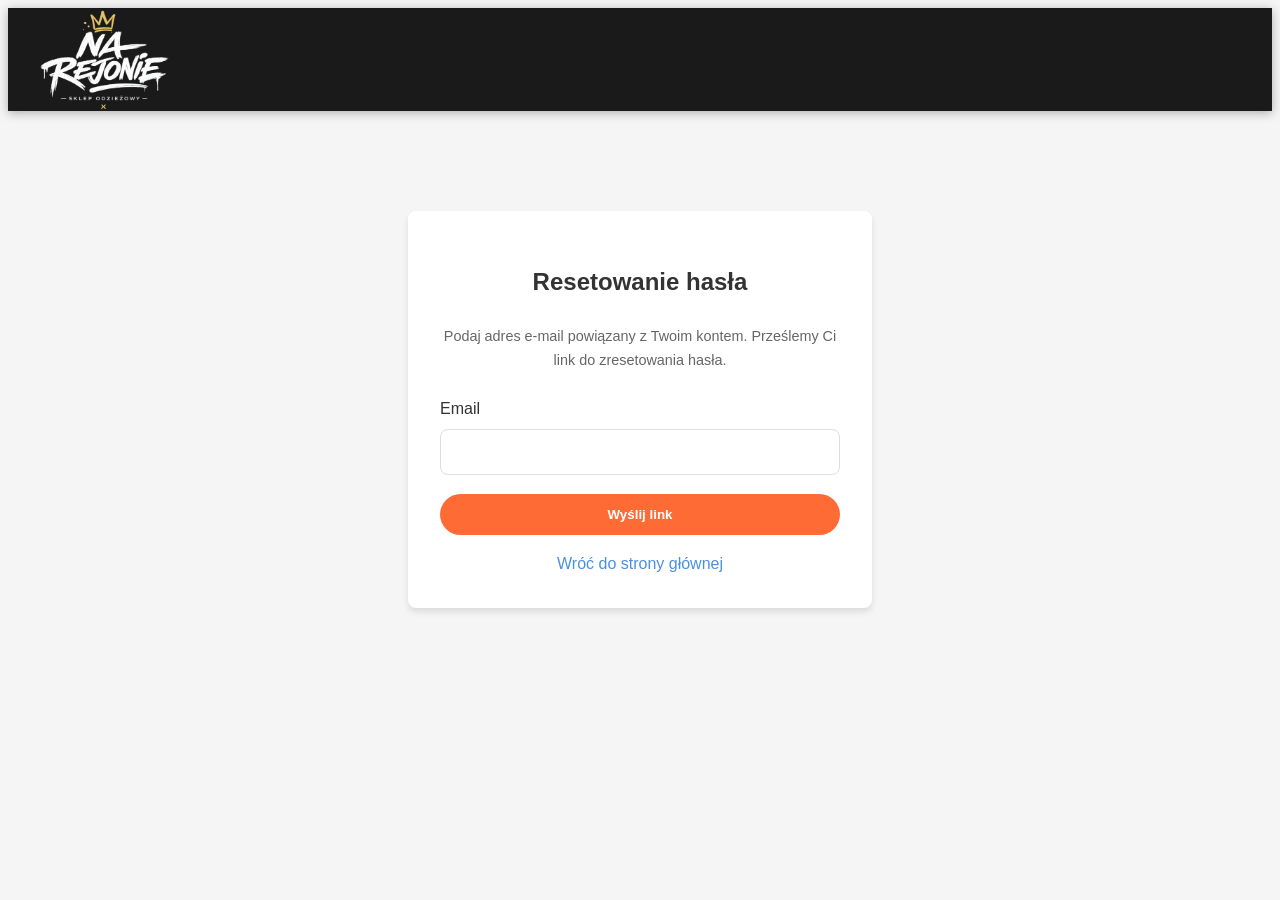
<file: frontend/forgot-password.html>
<!DOCTYPE html>
<html lang="pl">
<head>
    <meta charset="UTF-8">
    <meta name="viewport" content="width=device-width, initial-scale=1.0">
    <title>Zapomniałeś hasła? - Na Rejonie</title>
    <link rel="stylesheet" href="css/style.css">
    <link rel="icon" type="image/png" href="favicon.png">
    <style>
        .auth-container {
            max-width: 400px;
            margin: 100px auto;
            padding: 2rem;
            background: white;
            border-radius: 8px;
            box-shadow: 0 4px 6px rgba(0,0,0,0.1);
        }
        .auth-container h2 {
            text-align: center;
            margin-bottom: 1.5rem;
            color: #333;
        }
        .back-link {
            display: block;
            text-align: center;
            margin-top: 1rem;
            color: #4a90e2;
            text-decoration: none;
        }
    </style>
</head>
<body>
    <nav class="navbar">
        <div class="nav-container">
            <a href="index.html" class="logo">
                <img src="img/logo.png" alt="Na Rejonie Logo" class="logo-img">
            </a>
        </div>
    </nav>

    <div class="auth-container">
        <h2>Resetowanie hasła</h2>
        <p style="text-align: center; color: #666; margin-bottom: 1.5rem; font-size: 0.9rem;">
            Podaj adres e-mail powiązany z Twoim kontem. Prześlemy Ci link do zresetowania hasła.
        </p>
        <form id="forgotPasswordForm">
            <div class="form-group">
                <label for="email">Email</label>
                <input type="email" id="email" required>
            </div>
            <button type="submit" class="btn btn-primary" style="width: 100%;">Wyślij link</button>
        </form>
        <a href="index.html" class="back-link">Wróć do strony głównej</a>
    </div>

    <div id="toastContainer"></div>

    <script src="js/api.js"></script>
    <script>
    document.getElementById('forgotPasswordForm').addEventListener('submit', async (e) => {
        e.preventDefault();
        const email = document.getElementById('email').value;
        const submitBtn = e.target.querySelector('button[type="submit"]');

        // Blokujemy przycisk na starcie
        submitBtn.disabled = true;
        submitBtn.textContent = 'Wysyłanie...';

        try {
            // Używamy gotowej funkcji z api.js
            const data = await requestPasswordReset(email);
            
            // 1. Pokazujemy sukces
            showToast(data.detail || 'Link został wysłany!', 'success');

            // 2. AUTOMATYCZNE PRZEKIEROWANIE
            // Czekamy 2 sekundy, żeby użytkownik zdążył przeczytać Toast, i wracamy do logowania
            setTimeout(() => {
                window.location.href = 'index.html';
            }, 2000);

        } catch (error) {
            // Obsługa błędu
            showToast(error.message || 'Wystąpił błąd', 'error');
            
            // Odblokowujemy przycisk tylko przy błędzie, żeby użytkownik mógł spróbować jeszcze raz
            submitBtn.disabled = false;
            submitBtn.textContent = 'Wyślij link';
        }
        // Uwaga: Jeśli chcesz, żeby przycisk odblokował się też po sukcesie (mimo przekierowania),
        // możesz dodać blok finally { submitBtn.disabled = false; ... }
    });

    function showToast(message, type = 'info') {
        const container = document.getElementById('toastContainer');
        if (!container) {
            // Failsafe: jeśli nie ma kontenera, użyj zwykłego alertu
            alert(message);
            return;
        }

        const toast = document.createElement('div');
        toast.className = `toast toast-${type}`;
        toast.textContent = message;

        container.appendChild(toast);

        setTimeout(() => {
            toast.classList.add('fade-out');
            setTimeout(() => toast.remove(), 300);
        }, 3000);
    }
</script>
</body>
</html>
</file>
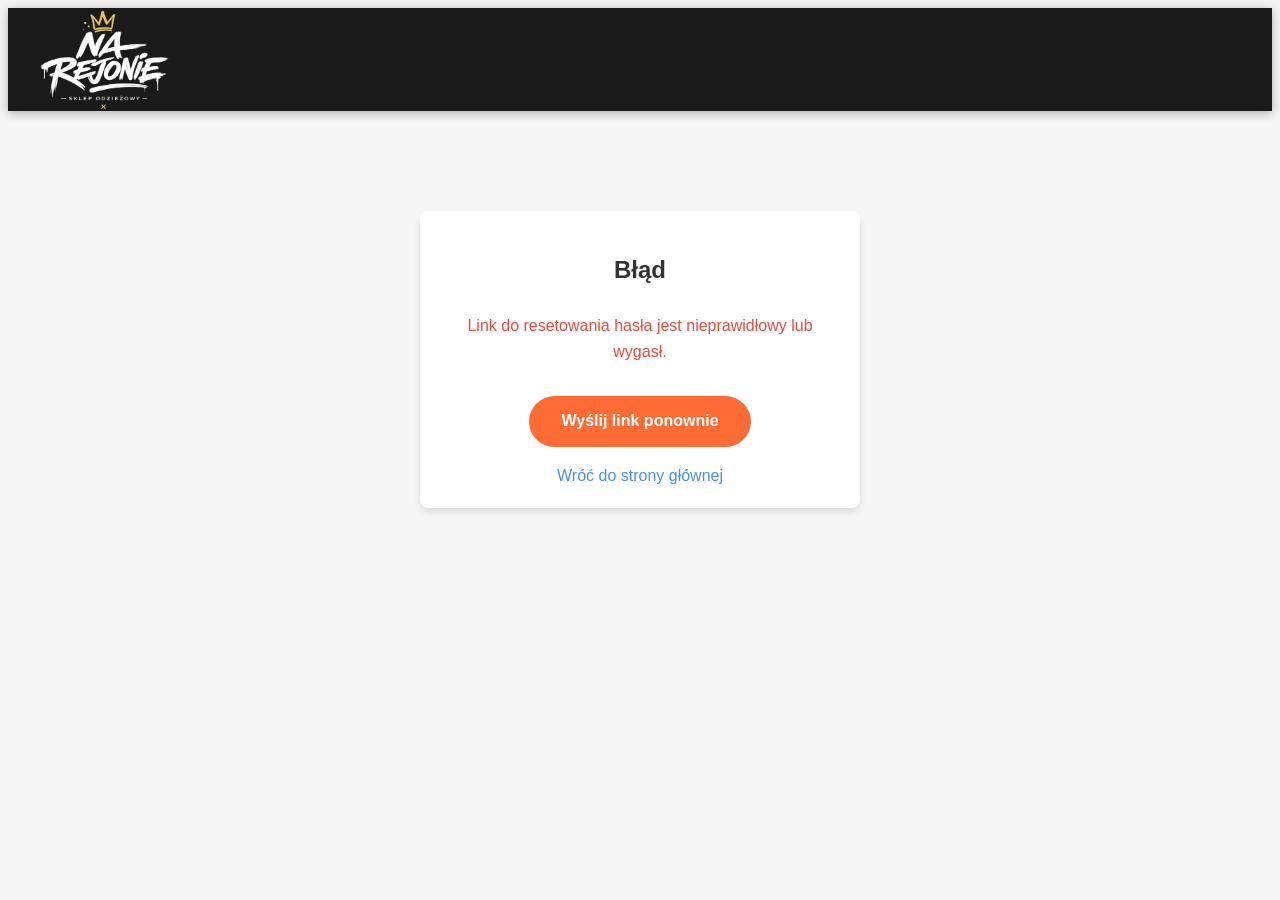
<file: frontend/reset-password.html>
<!DOCTYPE html>
<html lang="pl">
<head>
    <meta charset="UTF-8">
    <meta name="viewport" content="width=device-width, initial-scale=1.0">
    <title>Zmień hasło - Na Rejonie</title>
    <link rel="stylesheet" href="css/style.css">
    <link rel="icon" type="image/png" href="favicon.png">
    <style>
        .auth-container {
            max-width: 400px;
            margin: 100px auto;
            padding: 2rem;
            background: white;
            border-radius: 8px;
            box-shadow: 0 4px 6px rgba(0,0,0,0.1);
        }
        .auth-container h2 {
            text-align: center;
            margin-bottom: 1.5rem;
            color: #333;
        }
        .back-link {
            display: block;
            text-align: center;
            margin-top: 1rem;
            color: #4a90e2;
            text-decoration: none;
        }
        .invalid-link {
            display: none;
            text-align: center;
            color: #e74c3c;
            padding: 20px;
        }
    </style>
</head>
<body>
    <nav class="navbar">
        <div class="nav-container">
            <a href="index.html" class="logo">
                <img src="img/logo.png" alt="Na Rejonie Logo" class="logo-img">
            </a>
        </div>
    </nav>

    <div class="auth-container" id="formContainer">
        <h2>Ustaw nowe hasło</h2>
        <form id="resetPasswordForm">
            <div class="form-group">
                <label for="password">Nowe hasło</label>
                <input type="password" id="password" required minlength="8">
            </div>
            <div class="form-group">
                <label for="passwordConfirm">Potwierdź nowe hasło</label>
                <input type="password" id="passwordConfirm" required minlength="8">
            </div>
            <button type="submit" class="btn btn-primary" style="width: 100%;">Zmień hasło</button>
        </form>
    </div>

    <div class="auth-container invalid-link" id="invalidLinkContainer">
        <h2>Błąd</h2>
        <p>Link do resetowania hasła jest nieprawidłowy lub wygasł.</p>
        <a href="forgot-password.html" class="btn btn-primary" style="display: inline-block; margin-top: 15px;">Wyślij link ponownie</a>
        <a href="index.html" class="back-link">Wróć do strony głównej</a>
    </div>

    <div id="toastContainer"></div>

    <script src="js/api.js"></script>
    <script>
    // Konfiguracja adresu API - upewnij się, że pasuje do Twojego serwera Django
    // Jeśli api.js jest poprawnie wczytane, możemy spróbować użyć API_BASE_URL, 
    // ale dla pewności przy resetowaniu hasła zdefiniujmy to jasno:
    const ACTUAL_API_URL = "http://127.0.0.1:8000"; 

    const urlParams = new URLSearchParams(window.location.search);
    const uid = urlParams.get('uid');
    const token = urlParams.get('token');

    // Sprawdzenie czy link zawiera wymagane dane
    if (!uid || !token) {
        document.getElementById('formContainer').style.display = 'none';
        document.getElementById('invalidLinkContainer').style.display = 'block';
    }

    document.getElementById('resetPasswordForm').addEventListener('submit', async (e) => {
        e.preventDefault();
        const password = document.getElementById('password').value;
        const passwordConfirm = document.getElementById('passwordConfirm').value;
        const submitBtn = e.target.querySelector('button[type="submit"]');

        if (password !== passwordConfirm) {
            showToast('Hasła nie są identyczne', 'error');
            return;
        }

        submitBtn.disabled = true;
        submitBtn.textContent = 'Zmienianie...';

        try {
            // Zmieniono API_URL na ACTUAL_API_URL i dopasowano ścieżkę do Twojego urls.py
           const response = await fetch(`http://127.0.0.1:8000/api/auth/password-reset-confirm/`, {
    method: 'POST',
    headers: {
        'Content-Type': 'application/json'
    },
    body: JSON.stringify({
        uid: uid,
        token: token,
        password: password
    })
});

            const data = await response.json();
            
            if (response.ok) {
                showToast(data.detail || 'Hasło zostało pomyślnie zmienione.', 'success');
                setTimeout(() => {
                    window.location.href = 'index.html';
                }, 3000);
            } else {
                // Obsługa błędów walidacji z Django (np. za krótkie hasło)
                const errorMsg = data.detail || (data.password ? `Hasło: ${data.password[0]}` : 'Wystąpił błąd');
                showToast(errorMsg, 'error');
                submitBtn.disabled = false;
                submitBtn.textContent = 'Zmień hasło';
            }
        } catch (error) {
            console.error('Błąd zmiany hasła:', error);
            showToast('Błąd połączenia z serwerem (CORS lub serwer wyłączony).', 'error');
            submitBtn.disabled = false;
            submitBtn.textContent = 'Zmień hasło';
        }
    });

    function showToast(message, type = 'info') {
        const container = document.getElementById('toastContainer');
        if (!container) return;

        const toast = document.createElement('div');
        toast.className = `toast toast-${type}`;
        toast.textContent = message;

        container.appendChild(toast);

        setTimeout(() => {
            toast.classList.add('fade-out');
            setTimeout(() => toast.remove(), 300);
        }, 3000);
    }
</script>
</body>
</html>
</file>
<file: frontend/css/style.css>
użytkowników takk/* Reset i style bazowe */
* {
    margin: 0;
    padding: 0;
    box-sizing: border-box;
}

body {
    font-family: 'Segoe UI', Tahoma, Geneva, Verdana, sans-serif;
    line-height: 1.6;
    color: #333;
    background-color: #f5f5f5;
}

a {
    text-decoration: none;
    color: inherit;
}

button {
    cursor: pointer;
    border: none;
    outline: none;
}

/* Navbar */
.navbar {
    background-color: #1a1a1a;
    color: white;
    padding: 0.1rem 2rem;
    position: sticky;
    top: 0;
    z-index: 1000;
    box-shadow: 0 2px 10px rgba(0,0,0,0.3);
}

.nav-container {
    display: flex;
    justify-content: space-between;
    align-items: center;
    max-width: 1400px;
    margin: 0 auto;
}

.logo {
    display: flex;
    align-items: center;
    gap: 0.8rem;
    color: #ff6b35;
    letter-spacing: 2px;
}

.logo-img {
    height: 100px;
    width: auto;
    object-fit: contain;
}

.logo-text {
    font-size: 1.8rem;
    font-weight: bold;
    color: #ff6b35;
    letter-spacing: 2px;
}

/* Modal logo */
.modal-logo {
    text-align: center;
    margin-bottom: 1rem;
}

.modal-logo-img {
    height: 60px;
    width: auto;
    object-fit: contain;
}

.nav-right {
    display: flex;
    align-items: center;
    gap: 1.5rem;
}

.search-box {
    display: flex;
    align-items: center;
    background: #333;
    border-radius: 25px;
    padding: 0.5rem 1rem;
}

.search-box input {
    background: transparent;
    border: none;
    color: white;
    padding: 0.3rem;
    width: 200px;
}

.search-box input::placeholder {
    color: #999;
}

.search-btn {
    background: transparent;
    color: white;
    font-size: 1.2rem;
}

.nav-actions {
    display: flex;
    align-items: center;
    gap: 1rem;
}

.cart-btn {
    background: #ff6b35;
    color: white;
    padding: 0.5rem 1rem;
    border-radius: 25px;
    font-weight: 500;
    position: relative;
}

.cart-count {
    background: #ff0000;
    color: white;
    border-radius: 50%;
    padding: 0.2rem 0.5rem;
    font-size: 0.8rem;
    margin-left: 0.5rem;
}

.login-btn {
    background: transparent;
    color: white;
    border: 2px solid #ff6b35;
    padding: 0.5rem 1.5rem;
    border-radius: 25px;
    font-weight: 500;
    transition: all 0.3s;
}

.login-btn:hover {
    background: #ff6b35;
}

.user-menu {
    display: flex;
    align-items: center;
    gap: 0.5rem;
}

.user-name {
    color: #ff6b35;
    font-weight: 500;
}

.user-menu button {
    background: transparent;
    color: white;
    border: 1px solid #555;
    padding: 0.3rem 0.8rem;
    border-radius: 15px;
    font-size: 0.9rem;
    transition: all 0.3s;
}

.user-menu button:hover {
    background: #ff6b35;
    border-color: #ff6b35;
}

/* Hero Section */
.hero {
    background: linear-gradient(135deg, #1a1a1a 0%, #333 100%);
    color: white;
    padding: 6rem 2rem;
    text-align: center;
}

.hero-content h1 {
    font-size: 3.5rem;
    margin-bottom: 1rem;
    color: #ff6b35;
}

.hero-content p {
    font-size: 1.3rem;
    margin-bottom: 2rem;
    color: #ccc;
}

.hero-buttons {
    display: flex;
    gap: 1rem;
    justify-content: center;
}

/* Buttons */
.btn {
    padding: 0.8rem 2rem;
    border-radius: 30px;
    font-weight: 600;
    transition: all 0.3s;
    display: inline-block;
}

.btn-primary {
    background: #ff6b35;
    color: white;
}

.btn-primary:hover {
    background: #e55a2b;
    transform: translateY(-2px);
}

.btn-secondary {
    background: transparent;
    color: white;
    border: 2px solid white;
}

.btn-secondary:hover {
    background: white;
    color: #1a1a1a;
}

.btn-disabled {
    background: #999;
    color: #ccc;
    cursor: not-allowed;
}

/* Categories */
.categories {
    padding: 3rem 2rem;
    max-width: 1400px;
    margin: 0 auto;
}

.categories h2 {
    text-align: center;
    font-size: 2.5rem;
    margin-bottom: 2rem;
    color: #1a1a1a;
}

.category-grid {
    display: grid;
    grid-template-columns: repeat(auto-fit, minmax(250px, 1fr));
    gap: 1.5rem;
}

.category-card {
    background: linear-gradient(135deg, #333 0%, #555 100%);
    color: white;
    padding: 3rem;
    text-align: center;
    border-radius: 15px;
    cursor: pointer;
    transition: all 0.3s;
}

.category-card:hover {
    transform: translateY(-5px);
    box-shadow: 0 10px 30px rgba(0,0,0,0.3);
}

.category-card h3 {
    font-size: 1.5rem;
    color: #ff6b35;
}

/* Products */
.products {
    padding: 3rem 2rem;
    max-width: 1400px;
    margin: 0 auto;
}

.products h2 {
    text-align: center;
    font-size: 2.5rem;
    margin-bottom: 2rem;
    color: #1a1a1a;
}

.filter-buttons {
    display: flex;
    justify-content: center;
    gap: 1rem;
    margin-bottom: 2rem;
    flex-wrap: wrap;
}

.filter-btn {
    background: #fff;
    border: 2px solid #ddd;
    padding: 0.6rem 1.5rem;
    border-radius: 25px;
    font-weight: 500;
    transition: all 0.3s;
}

.filter-btn:hover,
.filter-btn.active {
    background: #ff6b35;
    border-color: #ff6b35;
    color: white;
}

.products-grid {
    display: grid;
    grid-template-columns: repeat(auto-fill, minmax(280px, 1fr));
    gap: 2rem;
}

.product-card {
    background: white;
    border-radius: 15px;
    overflow: hidden;
    box-shadow: 0 5px 15px rgba(0,0,0,0.1);
    transition: all 0.3s;
}

.product-card:hover {
    transform: translateY(-5px);
    box-shadow: 0 15px 35px rgba(0,0,0,0.15);
}

.product-image {
    position: relative;
    height: 350px;
    overflow: hidden;
    background: #f0f0f0;
}

.product-image img {
    width: 100%;
    height: 100%;
    object-fit: contain;
    max-width: 100%;
    max-height: 100%;
}

.out-of-stock {
    position: absolute;
    top: 50%;
    left: 50%;
    transform: translate(-50%, -50%);
    background: rgba(0,0,0,0.8);
    color: white;
    padding: 0.5rem 1rem;
    border-radius: 5px;
    font-weight: 600;
}

.product-info {
    padding: 1.5rem;
}

.product-name {
    font-size: 1.2rem;
    font-weight: 600;
    margin-bottom: 0.5rem;
    color: #1a1a1a;
}

.product-category {
    color: #888;
    font-size: 0.9rem;
    margin-bottom: 0.5rem;
}

.product-color {
    color: #666;
    font-size: 0.9rem;
    margin-bottom: 0.5rem;
}

.product-price {
    font-size: 1.4rem;
    font-weight: bold;
    color: #ff6b35;
    margin-bottom: 1rem;
}

/* Rozmiary produktów */
.sizes-container {
    margin: 1rem 0;
}

.sizes-label {
    font-size: 0.9rem;
    color: #666;
    margin-bottom: 0.5rem;
    font-weight: 600;
}

.sizes-grid {
    display: flex;
    flex-wrap: wrap;
    gap: 0.5rem;
}

.size-btn {
    min-width: 45px;
    height: 35px;
    padding: 0.4rem 0.8rem;
    border: 2px solid #ddd;
    background: white;
    border-radius: 5px;
    font-size: 0.85rem;
    font-weight: 600;
    cursor: pointer;
    transition: all 0.2s;
    color: #333;
}

.size-btn:hover:not(:disabled) {
    border-color: #ff6b35;
    background: #ff6b35;
    color: white;
    transform: translateY(-2px);
}

.size-btn.selected {
    border-color: #ff6b35;
    background: #ff6b35;
    color: white;
}

.size-btn.size-unavailable {
    background: #f0f0f0;
    color: #999;
    border-color: #e0e0e0;
    cursor: not-allowed;
    text-decoration: line-through;
}

.size-btn.size-unavailable:hover {
    border-color: #e0e0e0;
    background: #f0f0f0;
    transform: none;
}

.product-actions {
    display: flex;
    gap: 0.5rem;
    align-items: center;
    margin-top: 1rem;
}

.quantity-input {
    width: 60px;
    padding: 0.5rem;
    border: 1px solid #ddd;
    border-radius: 5px;
    text-align: center;
}

/* Footer */
.footer {
    background: #1a1a1a;
    color: white;
    padding: 3rem 2rem 1rem;
    margin-top: 3rem;
}

.footer-content {
    display: grid;
    grid-template-columns: repeat(auto-fit, minmax(200px, 1fr));
    gap: 2rem;
    max-width: 1400px;
    margin: 0 auto 2rem;
}

.footer-section h4 {
    color: #ff6b35;
    margin-bottom: 1rem;
}

.footer-section p {
    color: #ccc;
    margin-bottom: 0.5rem;
}

.footer-bottom {
    text-align: center;
    padding-top: 2rem;
    border-top: 1px solid #333;
    color: #666;
}

/* Modal */
.modal {
    display: none; 
    position: fixed;
    top: 0;
    left: 0;
    width: 100%;
    height: 100%;
    z-index: 3000; /* Wyższy priorytet */
    justify-content: center; /* Centrowanie w poziomie */
    align-items: center;     /* Centrowanie w pionie */
}

.modal.active {
    display: flex !important;
}

/* CIEMNE TŁO */
.modal-overlay {
    position: absolute;
    top: 0;
    left: 0;
    width: 100%;
    height: 100%;
    background: rgba(0, 0, 0, 0.7);
}

/* 1. Poprawiony modal (dodane poprawne 'hidden' z dwoma 'd') */
/* BIAŁE OKIENKO */
.modal-content {
    position: relative;
    background: white;
    padding: 20px;
    border-radius: 12px;
    width: 90%;          /* Responsywność */
    max-width: 450px;    /* Stała, elegancka szerokość */
    max-height: 90vh;
    overflow: hidden;    /* Zatrzymuje wszystko, co wychodzi poza zaokrąglone rogi (teraz poprawnie napisane) */
    z-index: 3001;
    box-shadow: 0 10px 30px rgba(0,0,0,0.5);
    text-align: left;    /* Resetujemy wyrównanie dla zawartości */
}

.modal-large {
    max-width: 700px;
}

.modal-close {
    position: absolute;
    top: 15px;
    right: 15px;
    background: none;
    border: none;
    font-size: 30px; /* Większy krzyżyk */
    font-weight: bold;
    color: #333;
    cursor: pointer;
    padding: 10px;   /* Większe pole do kliknięcia */
    line-height: 1;
    z-index: 10;     /* Żeby na pewno był nad tekstem */
}

.modal-close:hover {
    color: #ff6b35; /* Zmieni kolor po najechaniu, sprawdzisz czy działa */
}
.modal-content h2 {
    color: #1a1a1a;
    margin-bottom: 1.5rem;
    text-align: center; /* Napis będzie na środku okienka */
    font-size: 1.8rem;
}

.opinions-scroll-container {
    max-height: 250px; 
    overflow-y: auto;  
    padding-right: 10px;
    margin-top: 15px;
    border-top: 1px solid #eee;
    padding-top: 15px;
}

.opinions-scroll-container::-webkit-scrollbar {
    width: 6px;
}

.opinions-scroll-container::-webkit-scrollbar-thumb {
    background: #ccc;
    border-radius: 10px;
}

/* Forms */
.form-group {
    margin-bottom: 1.2rem;
    width: 100%;
}

.form-group label {
    display: block;
    margin-bottom: 0.5rem;
    color: #333;
    font-weight: 500;
    text-align: left;
}

.form-group input,
.form-group select {
    width: 100%;
    padding: 0.8rem;
    border: 1px solid #ddd;
    border-radius: 8px;
    font-size: 1rem;
    box-sizing: border-box;
}

.form-group input:focus,
.form-group select:focus {
    border-color: #ff6b35;
    outline: none;
}

.form-row {
    display: grid;
    grid-template-columns: 1fr 1fr;
    gap: 1rem;
    margin-bottom: 1rem;
    width: 100%;
}

.modal-content form {
    width: 100%;
    /* Możesz zostawić to 80% jeśli chcesz węższy formularz, ale 100% wygląda tu naturalniej */
    /* max-width: 80%; */ 
    margin: 0 auto;
    
    /* TO JEST KLUCZOWE - suwak przenosimy do formularza */
    /* 90vh minus marginesy/paddingi z .modal-content, żeby formularz nie wyszedł dołem */
    max-height: calc(90vh - 80px); 
    overflow-y: auto; /* auto sprawi, że suwak pokaże się TYLKO gdy braknie miejsca */
    padding-right: 5px; /* Minimalny odstęp od suwaka, żeby tekst do niego nie dotykał */
}

.modal-content .form-group {
    width: 100%;
}

#checkoutForm .form-row {
    display: grid;
    grid-template-columns: 1fr 1fr;
    gap: 1rem;
    width: 100%;
    max-width: 100%;
}

.modal-content h2 {
    text-align: center;
}

.modal-footer {
    text-align: center;
    margin-top: 1.5rem;
    color: #666;
}

.modal-footer a {
    color: #ff6b35;
    font-weight: 600;
}

/* Cart */
.cart-items {
    margin-bottom: 1.5rem;
}

.cart-item {
    display: flex;
    justify-content: space-between;
    align-items: center;
    padding: 1rem 0;
    border-bottom: 1px solid #eee;
}

.cart-item-info h4 {
    color: #1a1a1a;
    margin-bottom: 0.3rem;
}

.cart-item-info p {
    color: #666;
    font-size: 0.9rem;
}

.cart-item-total {
    font-weight: bold;
    color: #ff6b35;
    font-size: 1.1rem;
}

.cart-summary {
    background: #f5f5f5;
    padding: 1.5rem;
    border-radius: 10px;
}

.cart-total {
    font-size: 1.3rem;
    margin-bottom: 1rem;
    color: #1a1a1a;
}

.checkout-btn {
    width: 100%;
}

.empty-cart,
.empty-history {
    text-align: center;
    color: #666;
    padding: 2rem;
}

/* Order History */
.order-history {
    max-height: 400px;
    overflow-y: auto;
}

.order-item {
    background: #f5f5f5;
    padding: 1rem;
    border-radius: 10px;
    margin-bottom: 1rem;
}

.order-header {
    display: flex;
    justify-content: space-between;
    align-items: center;
    margin-bottom: 0.5rem;
}

.order-number {
    font-weight: bold;
    color: #1a1a1a;
}

.order-date {
    color: #666;
    font-size: 0.9rem;
}

.order-status {
    padding: 0.3rem 0.8rem;
    border-radius: 15px;
    font-size: 0.85rem;
    font-weight: 600;
}

.status-oczekujące {
    background: #fff3cd;
    color: #856404;
}

.status-w-realizacji {
    background: #cce5ff;
    color: #004085;
}

.status-wysłane {
    background: #d4edda;
    color: #155724;
}

.status-zakończone {
    background: #d1ecf1;
    color: #0c5460;
}

.status-anulowane {
    background: #f8d7da;
    color: #721c24;
}

/* Return Button */
.btn-sm {
    padding: 0.4rem 1rem;
    font-size: 0.9rem;
}

.btn-secondary {
    background: #6c757d;
    color: white;
    border: 2px solid #6c757d;
    font-weight: 600;
    transition: all 0.3s;
}

.btn-secondary:hover {
    background: #5a6268;
    border-color: #5a6268;
    transform: translateY(-2px);
}

.order-details {
    padding-top: 0.5rem;
    border-top: 1px solid #ddd;
    margin-top: 0.5rem;
}

/* Toast Notifications */
#toastContainer {
    position: fixed;
    top: 80px;
    right: 20px;
    z-index: 3000;
}

.toast {
    background: white;
    padding: 1rem 1.5rem;
    border-radius: 10px;
    box-shadow: 0 5px 20px rgba(0,0,0,0.2);
    margin-bottom: 1rem;
    opacity: 0;
    transform: translateX(100px);
    transition: all 0.3s;
}

.toast.show {
    opacity: 1;
    transform: translateX(0);
}

.toast-success {
    border-left: 4px solid #28a745;
}

.toast-error {
    border-left: 4px solid #dc3545;
}

.toast-warning {
    border-left: 4px solid #ffc107;
}

.toast-info {
    border-left: 4px solid #17a2b8;
}

/* Loading */
.loading {
    text-align: center;
    padding: 3rem;
    color: #666;
    font-size: 1.2rem;
}

.no-products,
.error {
    text-align: center;
    padding: 2rem;
    color: #666;
}

.error {
    color: #dc3545;
}

/* Product Detail Modal */
.product-detail {
    display: grid;
    grid-template-columns: 1fr 1fr;
    gap: 2rem;
    padding: 1rem;
}

.product-detail-image {
    text-align: center;
    background: #f5f5f5;
    padding: 2rem;
    border-radius: 10px;
}

.product-detail-image img {
    max-width: 100%;
    height: auto;
    border-radius: 10px;
}

.product-detail-info {
    padding: 1rem;
}

.product-detail-info h2 {
    font-size: 2rem;
    color: #1a1a1a;
    margin-bottom: 1rem;
}

.product-detail-price {
    font-size: 2rem;
    font-weight: bold;
    color: #ff6b35;
    margin-bottom: 1.5rem;
}

.product-detail-description {
    color: #666;
    line-height: 1.8;
    margin-bottom: 1.5rem;
}

.product-detail-info p {
    margin-bottom: 0.8rem;
    color: #333;
}

.in-stock {
    color: #28a745;
    font-weight: 600;
}

.out-of-stock {
    color: #dc3545;
    font-weight: 600;
}

.product-detail-actions {
    margin-top: 2rem;
    display: flex;
    align-items: center;
}

.product-detail-actions .quantity-input {
    width: 80px;
    padding: 10px;
    border: 1px solid #ddd;
    border-radius: 5px;
    text-align: center;
    font-size: 1rem;
}

/* Responsive */
@media (max-width: 768px) {
    .nav-container {
        flex-direction: column;
        gap: 1rem;
    }

    .nav-right {
        flex-direction: column;
        gap: 1rem;
    }

    .search-box input {
        width: 150px;
    }

    .hero-content h1 {
        font-size: 2rem;
    }

    .hero-buttons {
        flex-direction: column;
    }

    .filter-buttons {
        flex-direction: column;
        align-items: center;
    }
}

/* Styl dla modala zmiany hasła - naprawa wyrównania */
#passwordModal .form-group {
    width: 100%;
    text-align: left; /* Etykiety do lewej, ale kontener na środku */
    margin-bottom: 15px;
}

#passwordModal .form-group label {
    display: block;
    margin-bottom: 5px;
    font-weight: 500;
}

#passwordModal .modal-content {
    display: flex !important;
    flex-direction: column !important;
    align-items: stretch !important; /* To rozciągnie pola równo do brzegów */
    padding: 30px !important;
    box-sizing: border-box !important;
}

#passwordModal input {
    width: 100% !important;
    box-sizing: border-box !important; /* To klucz do symetrii! */
    margin-bottom: 10px;
}

#passwordModal .modal-close {
    position: absolute;
    top: 15px;
    right: 15px;
    width: 30px;
    height: 30px;
    display: flex;
    align-items: center;
    justify-content: center;
    background: #eee; /* Lekkie tło, żebyś widział gdzie klikasz - potem możesz usunąć */
    border-radius: 50%;
    cursor: pointer;
    z-index: 100;
}
</file>
